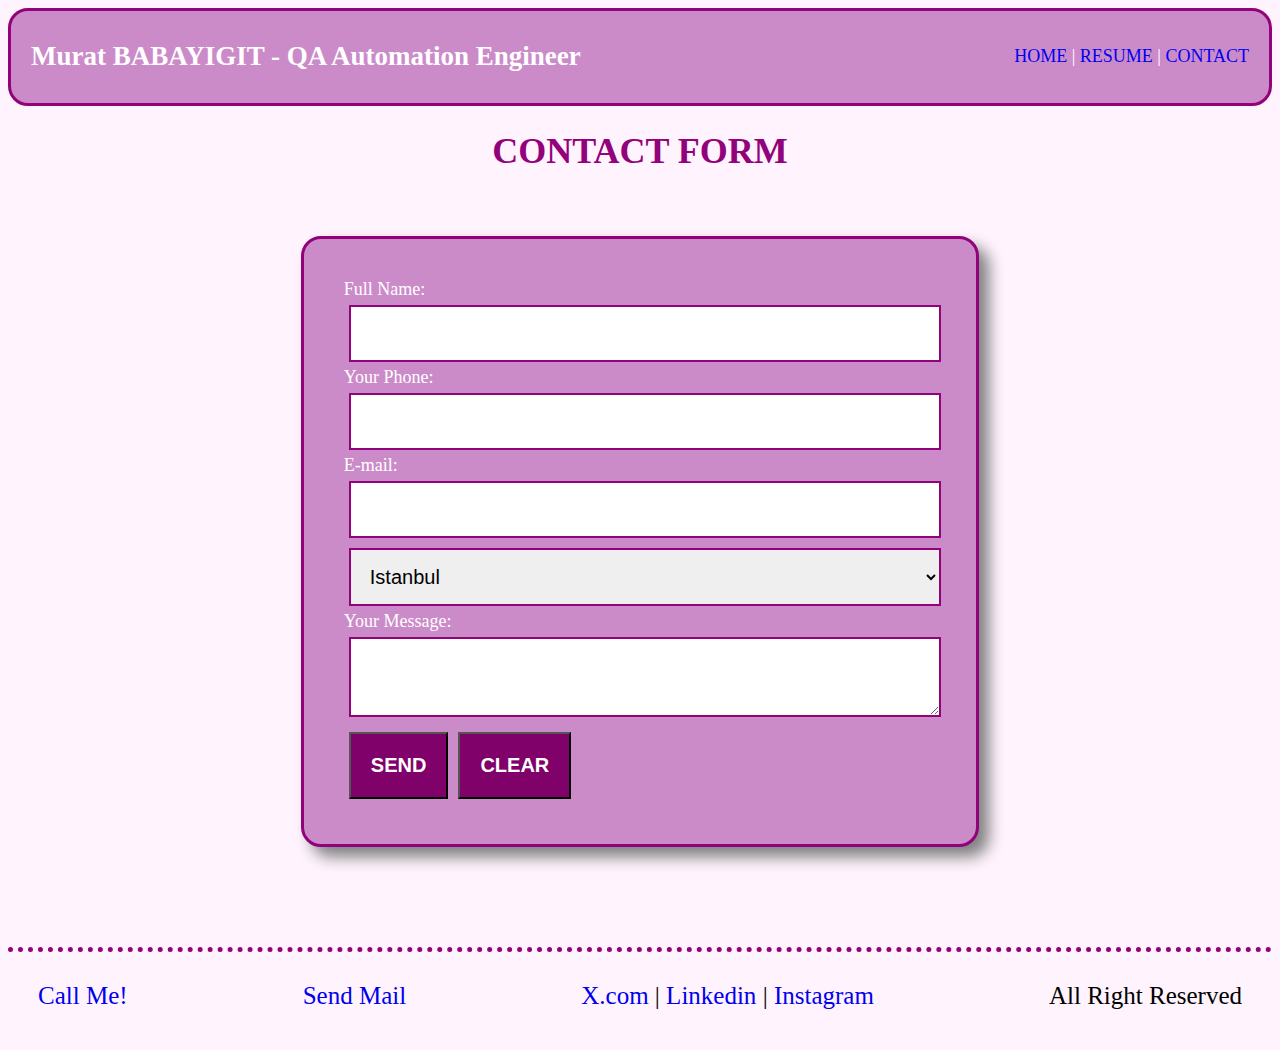
<file: contact.html>
<!DOCTYPE html>
<html lang="tr">
<head>
    <meta charset="UTF-8">
    <meta name="viewport" content="width=device-width, initial-scale=1.0">
    <title>MY RESUME</title>
    <link rel="stylesheet" href="assets/css/style.css">
</head>
<body>

    <div class="header">
        <div class="title"><h2>Murat BABAYIGIT - QA Automation Engineer</h2></div>
        <div class="menu"><a href="index.html">HOME</a> | <a href="about.html">RESUME</a> | <a href="contact.html">CONTACT</a> </div>
    </div>

    <div class="content">
        <center><h1>CONTACT FORM</h1></center>
        <div class="section">
            <div class="card">
                <form action="saveToDb.php">
                        <div class="form-row" id="fullName"> 
                        <label for="fullName">Full Name:</label>
                        </div><input type="text" name="fullName">

                        <div class="form-row" id="phoneNumber">
                            <label for="phoneNumber">Your Phone:</label>
                        </div><input type="tel" name="phone">

                        <div class="form-row" id="email">
                            <label for="email">E-mail:</label>
                        </div> <input type="email" name="email" >

                        <div class="form-row" id="city">
                            <select name="city" >
                                <option value="1">Istanbul</option>
                                <option value="2">Ankara</option>
                                <option value="3">İzmir</option>
                            </select>
                        </div>

                        <div class="form-row" id="message">
                            <label for="message">Your Message: </label>
                        </div><textarea name="message" cols="400"></textarea>
                        <br><button type="submit" value="Send">SEND</button><button type="reset" value="Clear">CLEAR</button>

                </form>

            </div>
        </div>

       
    </div>
    
    <div class="footer">      
        <div class="phone"><a href="tel:+2124440444">Call Me!</a></div>
        <div class="email"><a href="mailto:">Send Mail</a></div>
        <div class="social"><a href="https:/www.x.com" target="_blank">X.com</a> | <a href="https://www.linkedin.com" target="_blank">Linkedin</a> | <a href="http://www.instagram.com" target="_blank">Instagram</a></div>
        <div class="copyright">All Right Reserved</div>
</div>

    
</body>
</html>
</file>
<file: assets/css/style.css>
@import url('https://fonts.googleapis.com/css2?family=Edu+AU+VIC+WA+NT+Pre:wght@400..700&family=Lexend:wght@100..900&family=Merriweather:ital,wght@0,300;0,400;0,700;0,900;1,300;1,400;1,700;1,900&family=Montserrat:ital,wght@0,100..900;1,100..900&display=swap');


/* YORUM SATIRI */

*{
    box-sizing: border-box;
}

a{
    text-decoration: none;
}
h1{
    font-weight: bold;
    color: rgb(146, 2, 122);
}

body{
    font-size: 18px;
    background-color: rgb(255, 243, 253)
}

.header{
    border: 3px solid  rgb(146, 2, 122);
    background-color: rgb(203, 139, 201);
    color: white;
    border-radius: 20px;
    display: flex;
    justify-content: space-between;     /* elementleri div içine eşit aralıklarla yayar */
    align-items: center;
    padding: 8px 20px;      /* Bir elementin iç kenarlar uzaklığını belirler yatay önce düşey sonra yazılır */
    /* YORUM SATIRI */
}
.content{
    display: flex;
    flex-direction: column;
    align-items: center;
}

.content .about{
    display: flex;
    align-items: center;
    padding: 30px;
    width: 60%;
    margin: 20px;
}

.content .about img{
    width: 500px;
    height: 500px;
    border: 3px solid rgb(146, 2, 122);
    border-radius: 200px;
    box-shadow: 10px 10px 15px rgb(144, 144, 144);

}

.content .about .photo{
    padding: 20px;
    margin: 10px;
}

.footer{
    display: flex;
    justify-content: space-between;
    border-top: 5px dotted rgb(146, 2, 122);
   padding: 30px;
   font-size: 25px;
   margin-top: 60px;
}
.section{
    width: 60%;
}
.section .card{
    display: flex;
    border: 3px solid  rgb(146, 2, 122);
    background-color: rgb(203, 139, 201);
    color: white;
    border-radius: 20px;
    padding: 40px;
    margin: 40px;
    justify-content: space-between;
    box-shadow: 10px 10px 15px gray;
}
.section .card .left{
    font-size: 15px;
    flex: 2;
}
.section .card .left{
    font-size: 20px;
    flex: 3;
}
input, textarea, select{
    border: 2px solid  rgb(146, 2, 122);
    width: 100%;
    padding: 15px;
    margin: 5px;
    font-size: 20px;
    align-items: center;
}



button {
   margin: 5px;
    padding: 20px;
    align-items: center;
    background-color: rgb(129, 1, 106);
    color: white;
    font-weight: bold;
    font-size: 20px;
   
}
</file>
